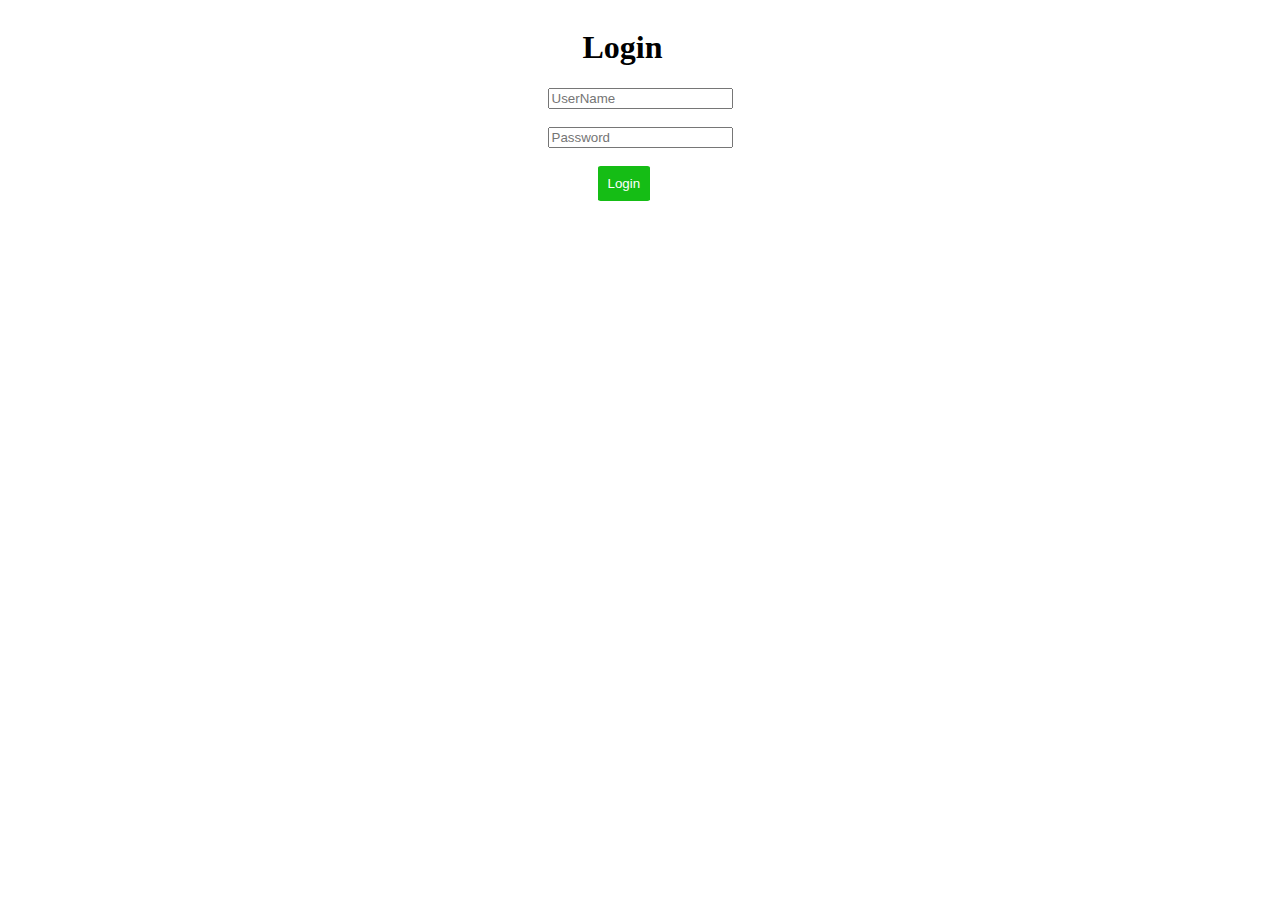
<file: index.html>
<!DOCTYPE html>
<html lang="en">
<head>
    <meta charset="UTF-8">
    <meta name="viewport" content="width=device-width, initial-scale=1.0">
    <title>Document</title>
    <link rel="stylesheet" href="style.css">
</head>
<body>
    <div>
        
            <div class="main">
                <form>
                    <h1 class="ll">Login</h1>
                    <input type="text" name="UserName" id="user" placeholder="UserName">
                    <br><br>
                    <input type="text" name="Password" id="pass" placeholder="Password">
                    <br><br>
                    <button class="login">Login</button>
                </form>
               

            </div>
           

       
       
    </div>
   
    



    <script src="index.js"></script>
</body>
</html>
</file>
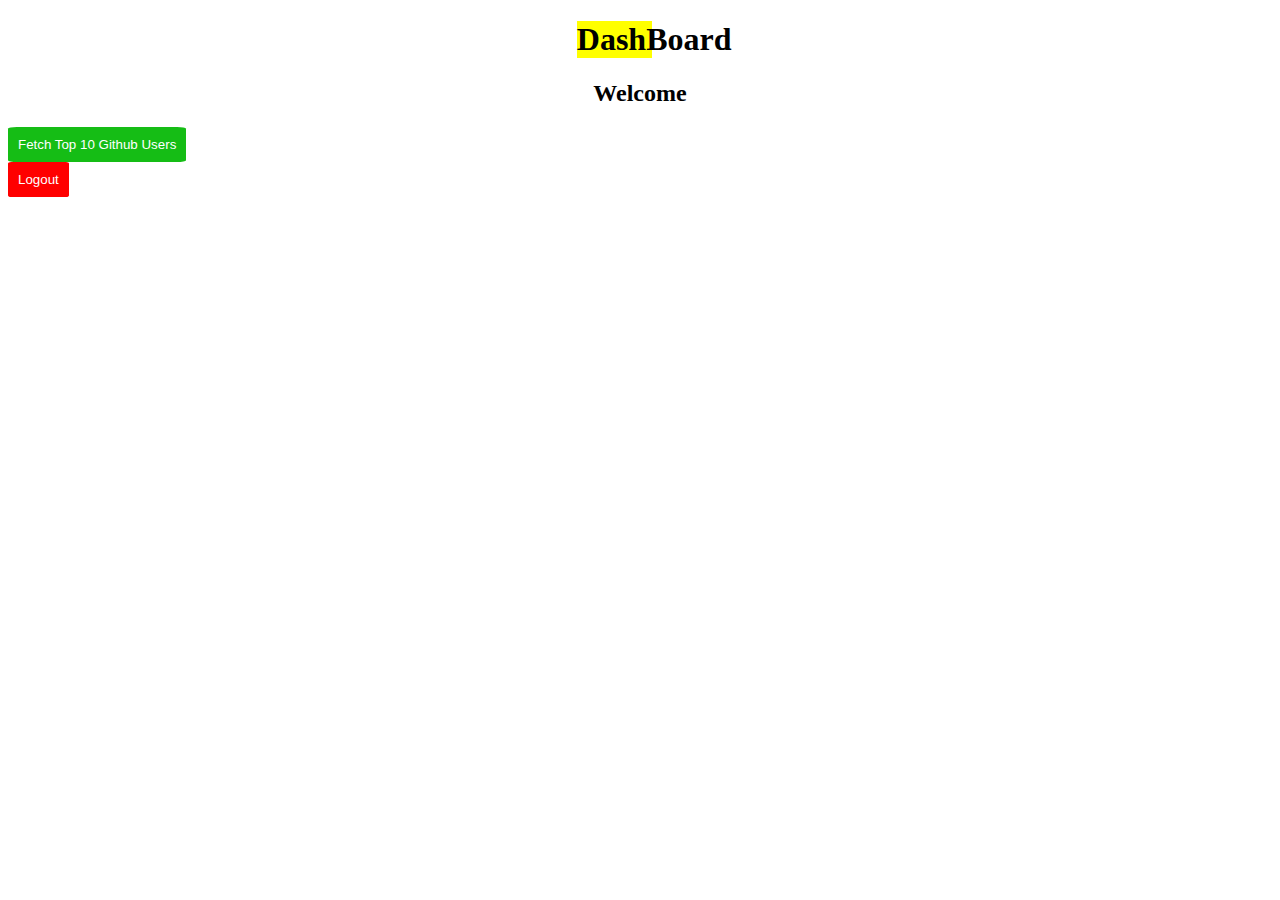
<file: Dashboard.html>
<!DOCTYPE html>
<html lang="en">
<head>
    <meta charset="UTF-8">
    <meta name="viewport" content="width=device-width, initial-scale=1.0">
    <title>Dashboard</title>
    <link rel="stylesheet" href="style.css">
</head>
<body>
    <h1 class="dash">DashBoard</h1>
    <h2 class="welcome" align="center">Welcome</h2>
    <button onclick=fetchdata()>Fetch Top 10 Github Users</button>
    <div id="users"></div>
    <button class="logout" id="logout">Logout</button>
   


    <script src="index.js"></script>
</body>
</html>
</file>
<file: style.css>
button{
    border: 10px green;
    border-radius: 5%;
    padding: 10px;
    background-color: rgb(21, 189, 21);
    color: white;
    cursor: pointer;
}

.dash{
    margin-left: 45%;
    margin-right: 620px;
    background-color:yellow ;
}
.logout{
    background-color: red;
    border-radius: 5%;
}
button:hover {
    background-color: #45a049; 
    transform: scale(1.05);
    cursor: pointer;
}
.logout:hover{
    background-color:rgb(245, 72, 72); 
    transform: scale(1.05);
    cursor: pointer;
}
.main{
    display: flex;
    justify-content: center;
    align-items: center;
}

.login{
    margin-left: 50px;
}
.ll{
    margin-left: 35px;
}
</file>
